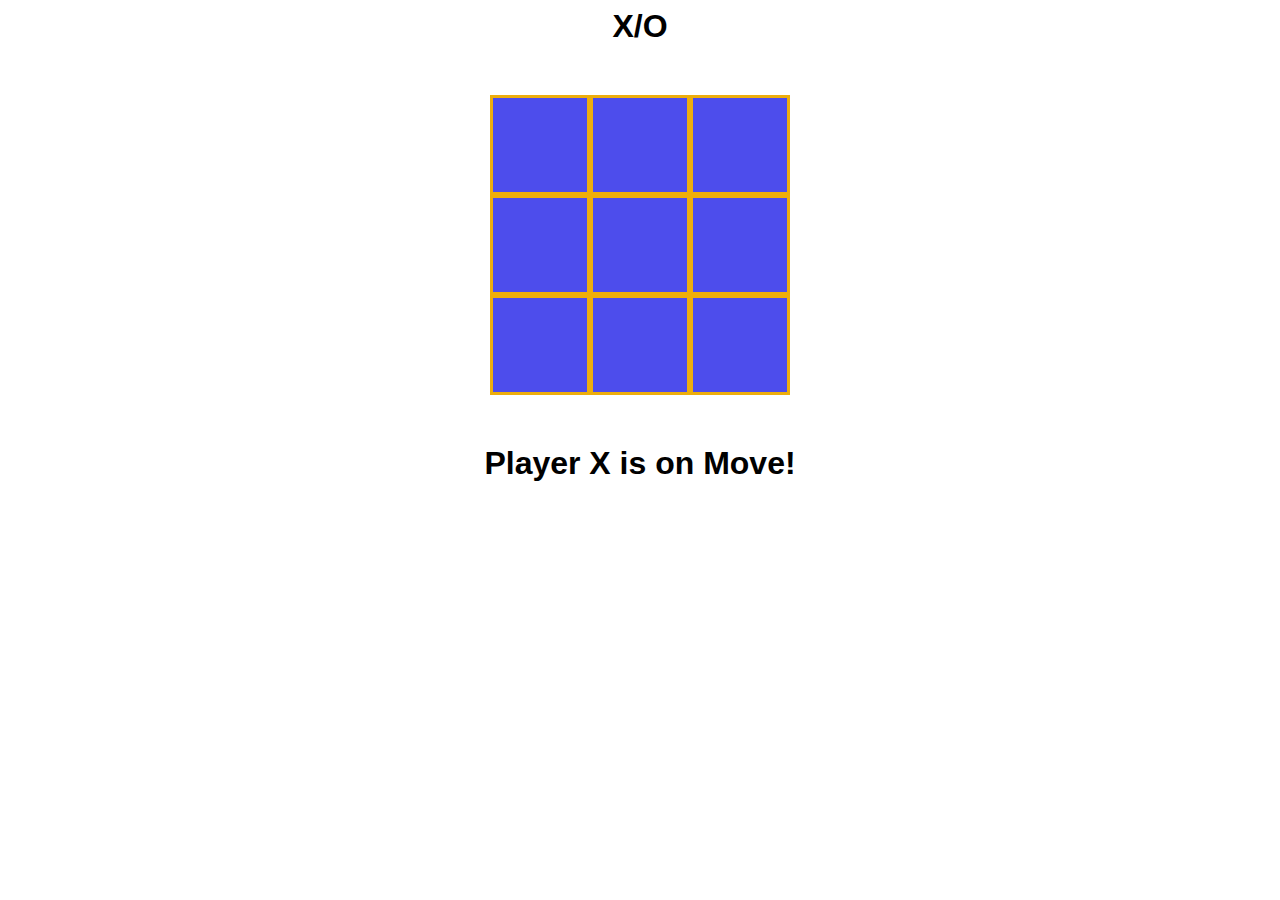
<file: Domaci3/XO/index.html>
<html lang="en">
<head>
    <meta charset="UTF-8">
    <meta http-equiv="X-UA-Compatible" content="IE=edge">
    <meta name="viewport" content="width=device-width, initial-scale=1.0">
    <link rel="stylesheet" href="index.css">
    <title>IksOks</title>
</head>
<body>
    <div class="container">
        <h1 class="title">X/O</h1>
        
        <div class="table-container">
            <div class="cell" id="1"></div>
            <div class="cell" id="2"></div>
            <div class="cell" id="3"></div>
            <div class="cell" id="4"></div>
            <div class="cell" id="5"></div>
            <div class="cell" id="6"></div>
            <div class="cell" id="7"></div>
            <div class="cell" id="8"></div>
            <div class="cell" id="9"></div>
        </div>
        <h1 class="status"></h1>
    </div>
    <script src="main.js"></script>
</body>
</html>
</file>
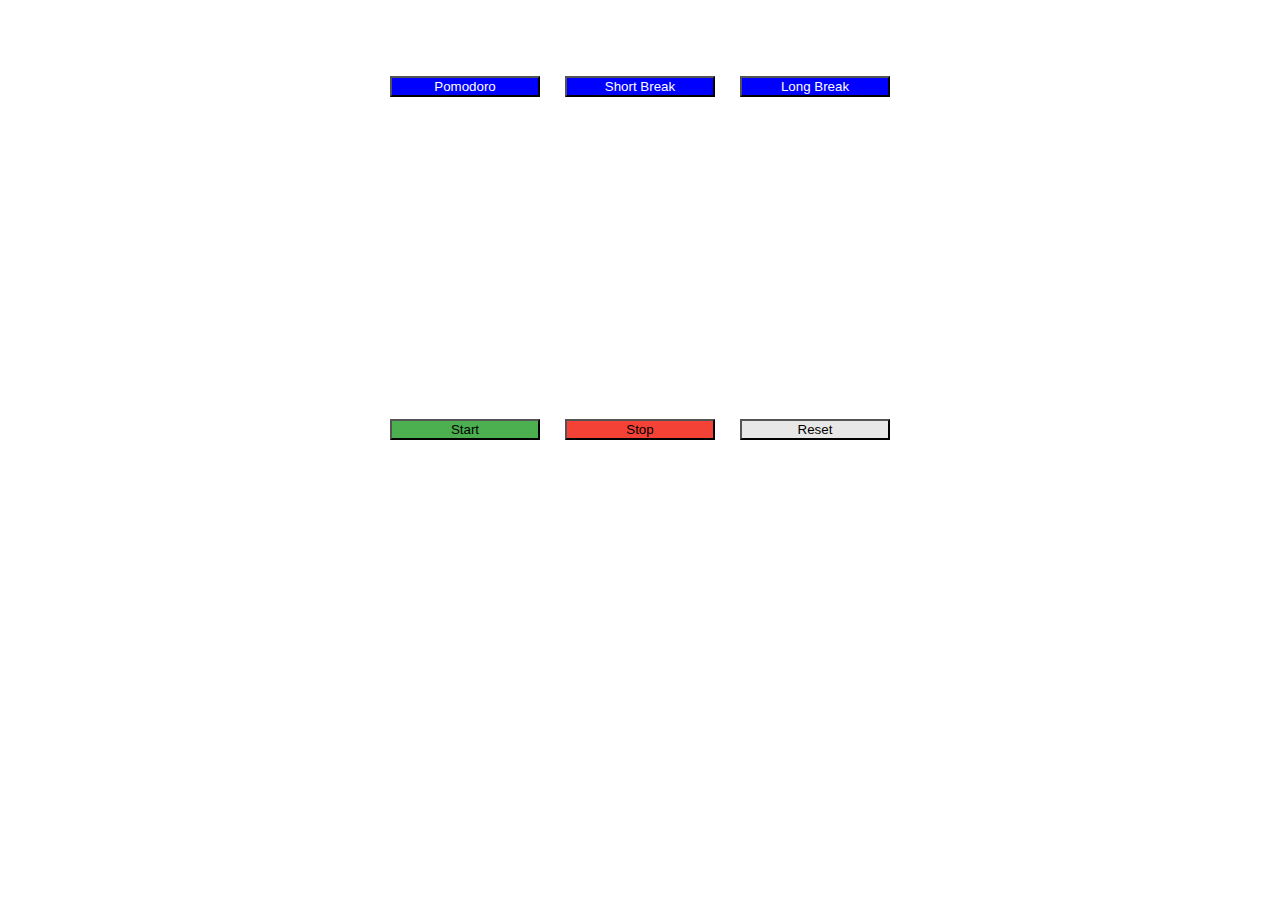
<file: TimerApp/timer.html>
<html lang="en">
<head>
    <meta charset="UTF-8">
    <meta http-equiv="X-UA-Compatible" content="IE=edge">
    <meta name="viewport" content="width=device-width, initial-scale=1.0">
    <link rel="stylesheet" href="timer.css">
    <title>Timer App</title>
    <link rel="icon" href="favicon.png" type="image/x-icon">
</head>
<body>
    <div id="container">
        <div id="top-buttons">
            <button id="pomodoro">Pomodoro</button>
            <button id="short">Short Break</button>
            <button id="long">Long Break</button>
        </div>
        <div id="timer-container">
        <p></p>
        </div>
        <div id="bottom-buttons">
            <button id="start">Start</button>
            <button id="stop">Stop</button>
            <button id="reset">Reset</button>
        </div>
    </div>
    <script src="timer.js"></script>
</body>
</html>
</file>
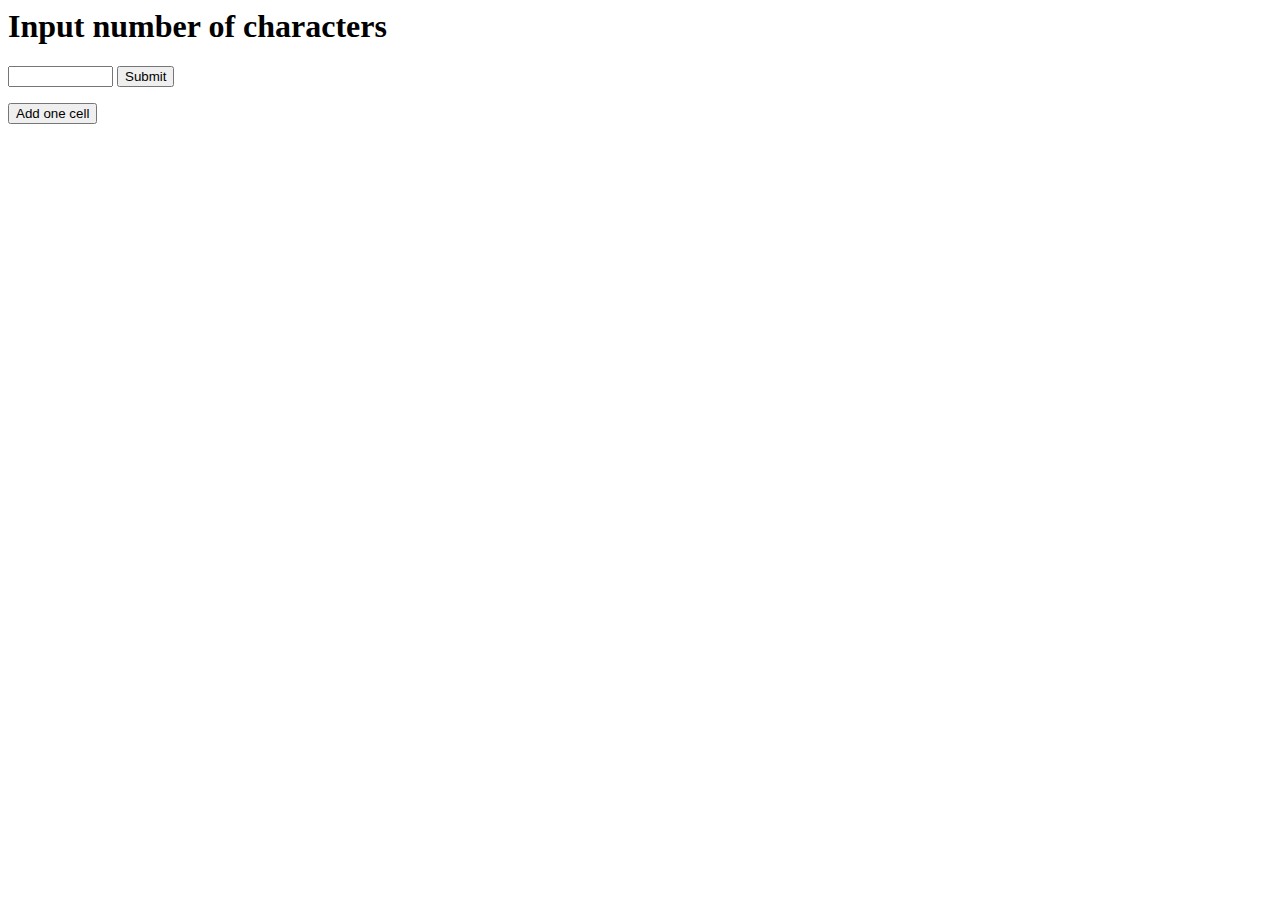
<file: Domaci3/Palindrome/palindrome.html>
<html lang="en">
<head>
    <meta charset="UTF-8">
    <meta http-equiv="X-UA-Compatible" content="IE=edge">
    <meta name="viewport" content="width=device-width, initial-scale=1.0">
    <link rel="stylesheet" href="palindrome.css">
    <title>Palindrom</title>
</head>
<body>
    <h1>Input number of characters</h1>
    <form id="firstForm">
        <input type="text" id="inputFirst" size="10">
        <input type="submit" class="firstSubmit" value="Submit">
    </form>

    <form id="oneCellForm">
        <input type="submit" class="addOneCell" value="Add one cell">
    </form>
    <br><br>
    <ul id="cellContainer" class="cellContainer">     
        <!-- <li id="cell" class="cell">
            <input type="text" id="input" class="input" size="1" maxlength="1">
            <button class="removeCell">X</button>
        </li> -->
    </ul>
    <h1 class="message"></h1>
    <script src="palindrome.js"></script>
</body>
</html>
</file>
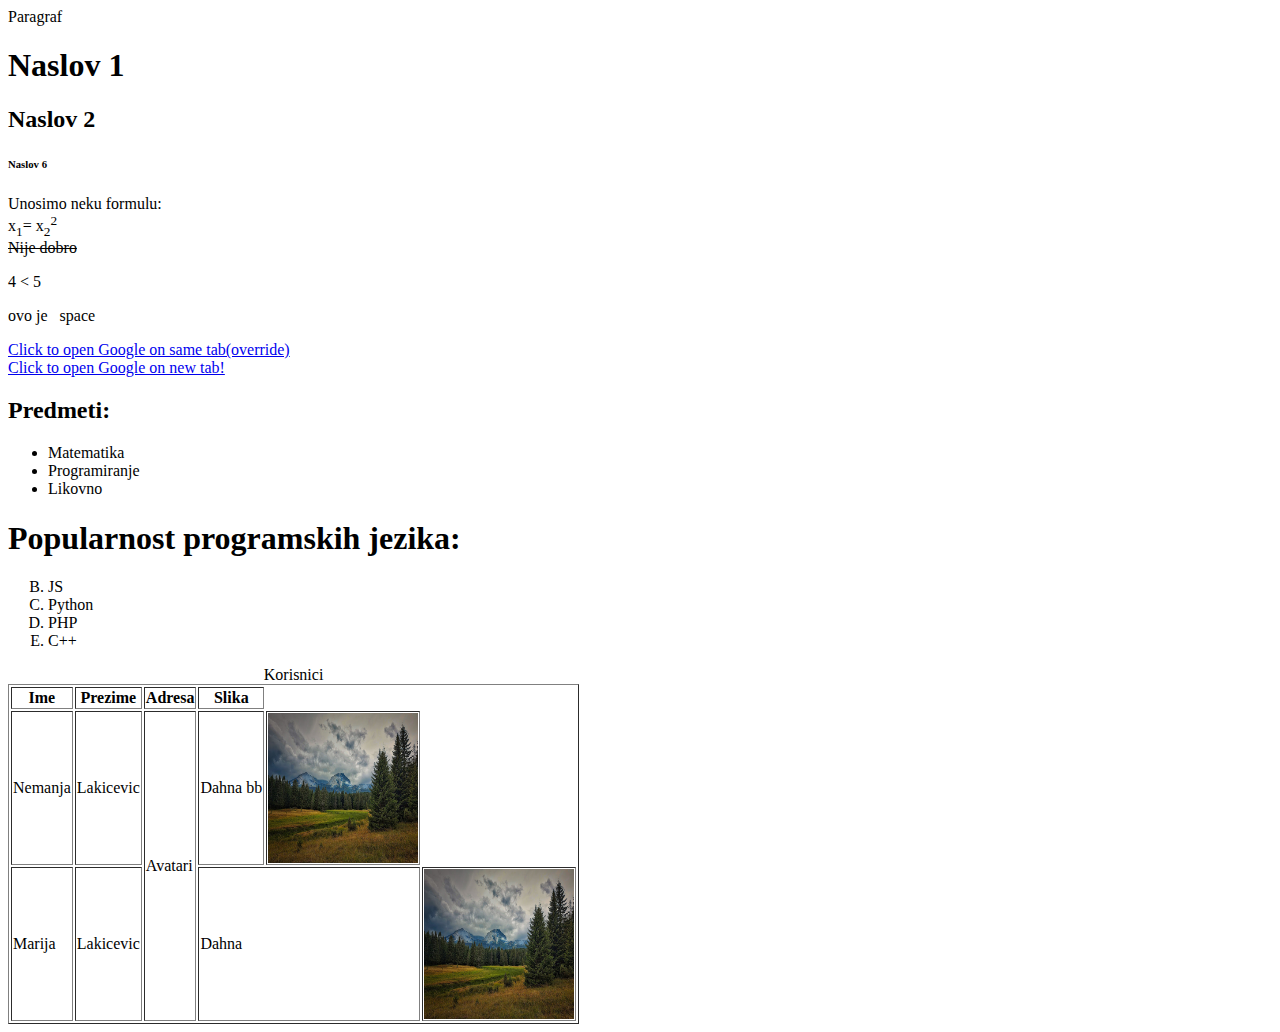
<file: nedelja1/Prvi_cas/prvi_cas.html>
<html lang="en">
<head>
    <meta charset="UTF-8">
    <meta http-equiv="X-UA-Compatible" content="IE=edge">
    <meta name="viewport" content="width=device-width, initial-scale=1.0">
    <title>Nedelja 1</title>
</head>
<body>
    <p title="naslov">Paragraf</p>
    <h1>Naslov 1</h1>
    <h2>
        Naslov 2
    </h2>
    <h6>Naslov 6</h6>
    <p>
        Unosimo neku formulu:<br/>
        x<sub>1</sub>= x<sub>2</sub><sup>2</sup><br/>
        <del>Nije dobro</del>
        <!-- komentar -->
        <p>4 &lt; 5</p>
        <p> ovo je &nbsp; space </p>
    </p>
    <a href="url" target="_blank"></a> <!-- _blank otvara link u novom tabu -->
    <a href="https://google.com" target="">Click to open Google on same tab(override)</a><br/>
    <a href="https://google.com" target="_blank">Click to open Google on new tab!</a>
    <!-- <p>This is paragraf in <span>some span text</span>!</p> -->
    <!-- Lists -->
    <div>
        <h2>Predmeti:</h2>
        <ul>
            <li>Matematika</li>
            <li>Programiranje</li>
            <li>Likovno</li>
        </ul>
    </div>
    <div>
        <h1>Popularnost programskih jezika:</h1>
        <ol type="A" start="2">
            <li>JS</li>
            <li>Python</li>
            <li>PHP</li>
            <li>C++</li>
        </ol>
    </div>
    <!-- HTML image element -->
    <!-- <a href="https://google.com" target="_blank"><img src="ZABLJAK VIEWS II.jpg" alt="nesto nije ok" width="" height=""></a> -->
    <!-- <img src="https://www.durmitor.rs/wp-content/uploads/2018/03/Nacionalni-Park-Durmitor-Autor-NEPOZNAT.jpg" alt="durmitor" width="" height=""> -->
    <!-- Tables -->
    <table border="1">
        <caption>Korisnici</caption>
        <tr>
            <th>Ime</th> 
            <th>Prezime</th>
            <th>Adresa</th>
            <th>Slika</th>
        </tr>
        <tr>
            <td>Nemanja</td>
            <td>Lakicevic</td>
            <td rowspan="2">Avatari</td>
            <td>Dahna bb</td>
            <td><img src="ZABLJAK VIEWS II.jpg" alt="slika" height="150" width="150"></td>
        </tr>
        <tr>
            <td>Marija</td>
            <td>Lakicevic</td>
            <td colspan="2">Dahna</td>
            <td><img src="ZABLJAK VIEWS II.jpg" alt="slika" height="150" width="150"></td>
        </tr>
    </table>
</body>
</html>
</file>
<file: Domaci3/XO/index.css>
*{
    box-sizing: border-box;
}
body{
    font-family: 'Rubik', sans-serif;
}

.container{
    text-align: center;
    justify-content: center;
}

.table-container{
    display: grid;
    grid-template-columns: repeat(3,auto);
    width: 300px;
    margin: 50px auto;
    /* border: 1px solid; */
}

.cell{
    background-color: rgb(77, 77, 236);
    width: 100px;
    height: 100px;
    text-align: center;
    justify-items: center;
    /* font-size: 20px; */
    border: 3px solid rgb(238, 174, 12);
    color: rgb(238, 174, 12);
    font-size: 50px;
    padding-top: 15px;
}
</file>
<file: TimerApp/timer.css>
*{
    box-sizing: border-box;
}

button{
    cursor: pointer;
}

#container{
    height: 500px;
    width: 500px;
    display: flex;
    /* background-color: rgb(233, 226, 220); */
    flex-direction: column;
    justify-content: space-around;
    margin: auto;
}

#top-buttons{
    display: grid;
    width: 100%;
    grid-template-columns: 30% 30% 30%;
    column-gap: 5%;
    row-gap: 5%;
    align-items: center;
    justify-content: center;
}

/* #bottom-buttons{
    display: grid;
    width: 100%;
    grid-template-columns: 30% 30% 30%;
    column-gap: 2%;
    row-gap: 5%;
    align-items: center;
    justify-content: center;
} */

#bottom-buttons{

    display: grid;
    width: 100%;
    grid-template-columns: 30% 30% 30%;
    column-gap: 5%;
    row-gap: 5%;
    align-items: center;
    justify-content: center; 
}



#timer-container {
    text-align: center;
    align-items: center;
    justify-content: center;
}

#start{
    background-color: #4CAF50;
}

#stop{
    background-color: #f44336;
}

#reset{
    color: black;
    background-color: #e7e7e7;
}

#pomodoro, #short, #long {
    color: white;
    background-color: blue;
}

p{
    font-size: 50px;
}
</file>
<file: Domaci3/Palindrome/palindrome.css>
.container{
    display: flex;
    flex-wrap: wrap;
    margin: 10px 10px;
}
.cellContainer{
    display: flex;
    flex-direction: row;
    /* flex-direction: column; */
}
.cellContainer >  .cell > .input{
    display: block;
    font-family:  Arial, Helvetica, sans-serif;
    width: 25px;
    height: 25px;
    border: 1px solid navy;
    cursor: pointer;
    /* font-size: 4px; */
    background-color: green;
    margin: 2px;
}
.cellContainer > .cell >.removeCell{
    display: block;
    position: center;
    margin: 2px;
}
li{
    list-style: none;
}
</file>
